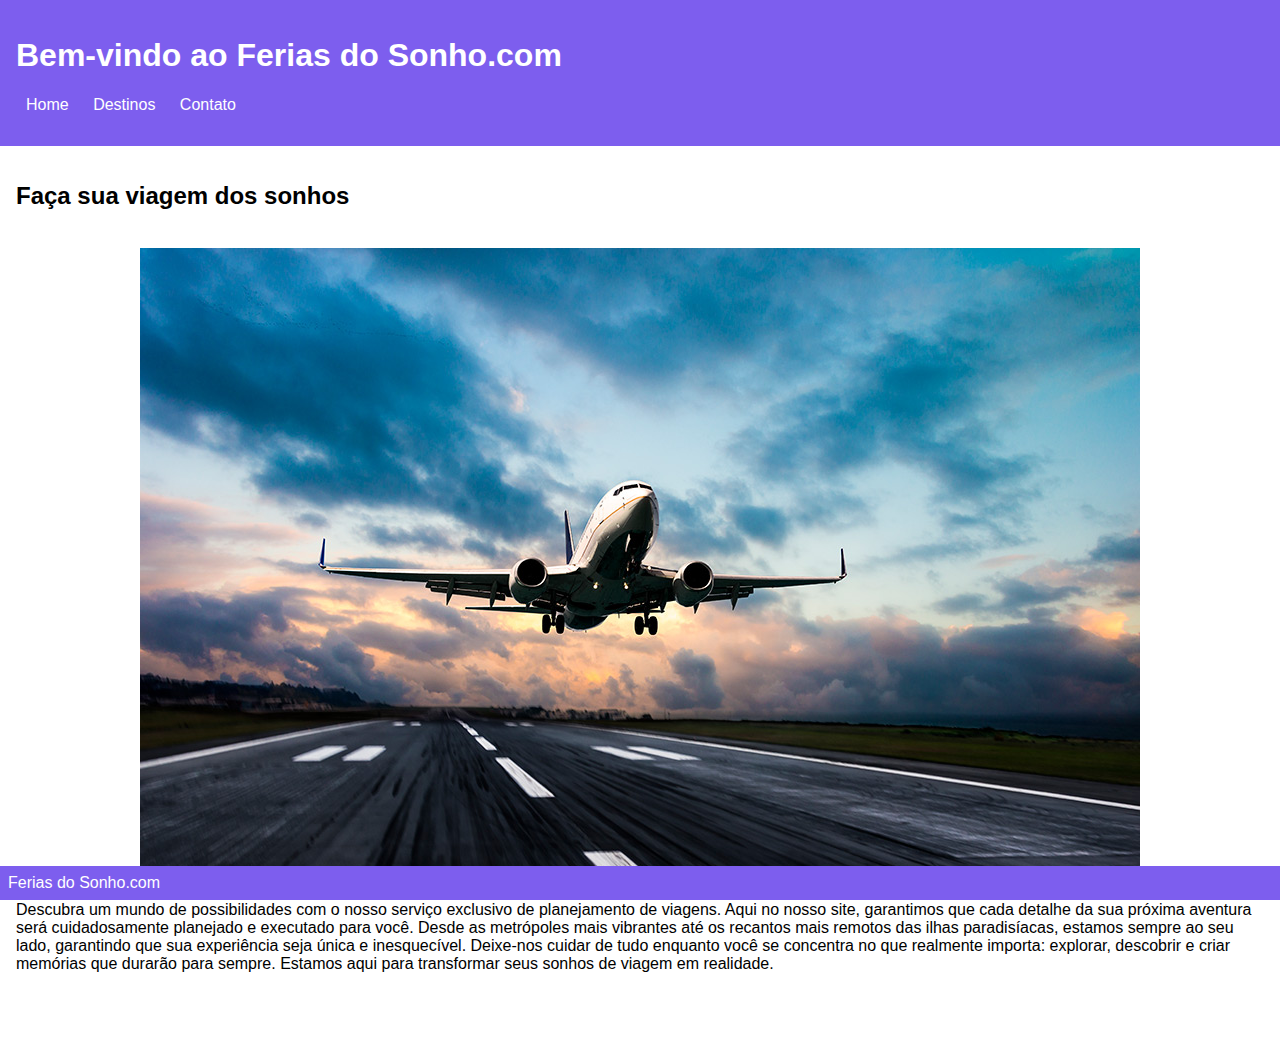
<file: index.html>
<!DOCTYPE html>
<html lang="pt-BR">

<head>
    <meta charset="UTF-8">
    <meta name="viewport" content="width=device-width, initial-scale=1.0">
    <title>Viagem/Férias - Home</title>
    <link rel="stylesheet" href="styles.css">
</head>

<body>
    <header>
        <h1>Bem-vindo ao Ferias do Sonho.com</h1>
        <nav>
            <ul>
                <li><a href="index.html">Home</a></li>
                <li><a href="destinos.html">Destinos</a></li>
                <li><a href="contato.html">Contato</a></li>
            </ul>
        </nav>
    </header>
    <main>
        <section>
            <h2>Faça sua viagem dos sonhos</h2>
            <br>
            <img src="Imagens/aviao-decolando.jpg" height="1000px" width="1000px" alt="aviao-decolando" id="aviao-decolando" class="center">
            <p>
                Descubra um mundo de possibilidades com o nosso serviço exclusivo de planejamento de viagens. Aqui no
                nosso site, garantimos que cada detalhe da sua próxima aventura será cuidadosamente planejado e
                executado para você. Desde as metrópoles mais vibrantes até os recantos mais remotos das ilhas
                paradisíacas, estamos sempre ao seu lado, garantindo que sua experiência seja única e inesquecível.
                Deixe-nos cuidar de tudo enquanto você se concentra no que realmente importa: explorar, descobrir e
                criar memórias que durarão para sempre. Estamos aqui para transformar seus sonhos de viagem em
                realidade.</p>
                <br>
                <br>
        </section>
    </main>
    <footer>
        Ferias do Sonho.com
    </footer>
</body>

</html>
</file>
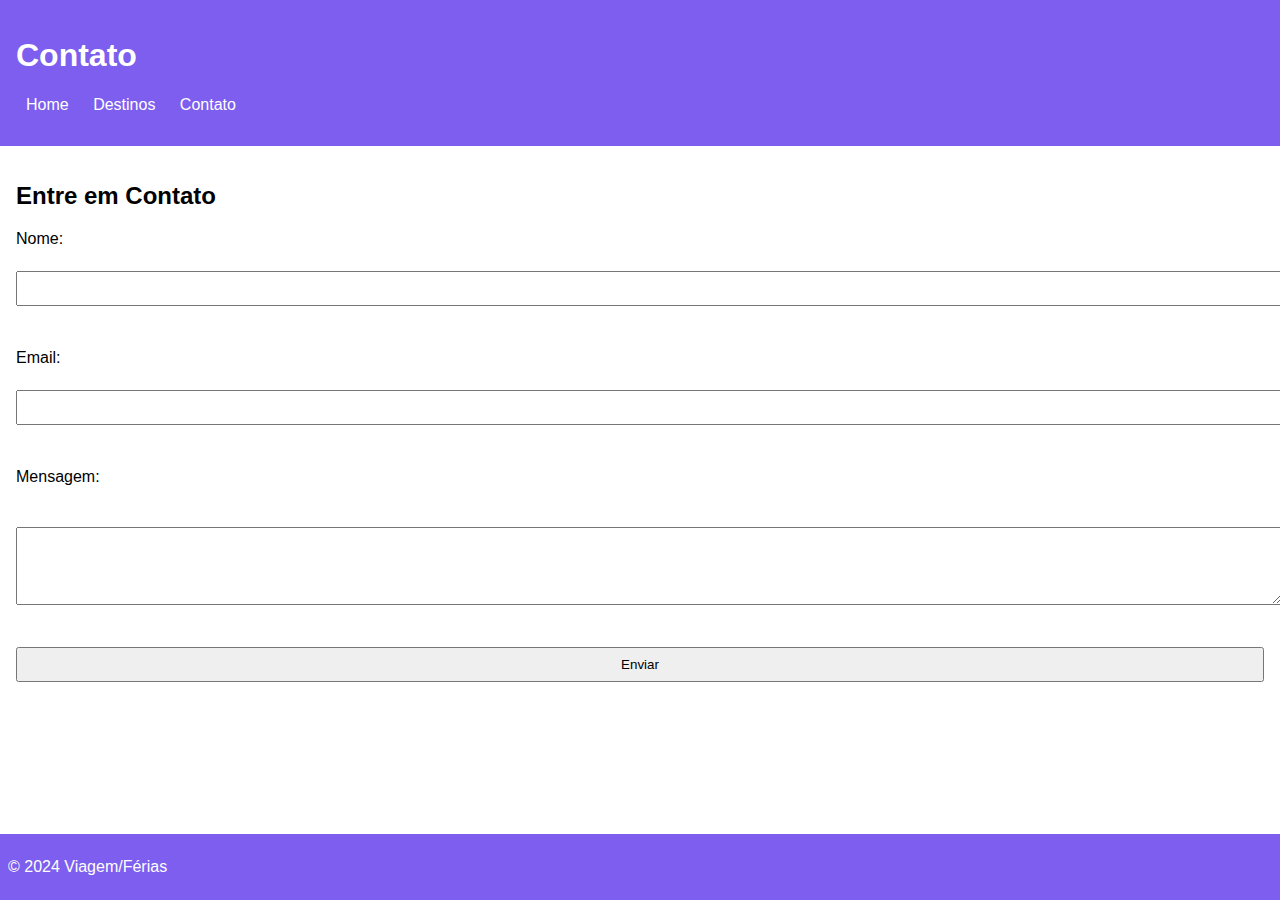
<file: contato.html>
<!DOCTYPE html>
<html lang="pt-BR">
<head>
    <meta charset="UTF-8">
    <meta name="viewport" content="width=device-width, initial-scale=1.0">
    <title>Viagem/Férias - Contato</title>
    <link rel="stylesheet" href="styles.css">
</head>
<body>
    <header>
        <h1>Contato</h1>
        <nav>
            <ul>
                <li><a href="index.html">Home</a></li>
                <li><a href="destinos.html">Destinos</a></li>
                <li><a href="contato.html">Contato</a></li>
            </ul>
        </nav>
    </header>
    <main>
        <section>
            <h2>Entre em Contato</h2>
            <form method="post" enctype="text/plain">
                <label for="nome">Nome:</label>
                <br>
                <input type="text" id="nome" name="nome" required><br>
                <br>
                <label for="email">Email:</label>
                <br>
                <input type="email" id="email" name="email" required><br>
                <br>
                <label for="mensagem">Mensagem:</label><br>
                <br>
                <textarea id="mensagem" name="mensagem" rows="4" cols="50" required></textarea><br>
                <br>
                <input type="submit" value="Enviar">
                <br>
            </form>
        </section>
    </main>
    <footer>
        <p>&copy; 2024 Viagem/Férias</p>
    </footer>
</body>
</html>
</file>
<file: styles.css>
body {
    font-family: Arial, sans-serif;
    margin: 0;
    padding: 0;
    box-sizing: border-box;
}
header {
    background-color:rgb(125, 94, 238);
    color: white;
    padding: 1rem;
    text-align: justify;
}
nav ul {
    list-style: none;
    padding: 0;
}
nav ul li {
    display: inline;
    margin: 0 10px;
}
nav ul li a {
    color: white;
    text-decoration: none;
}
main {
    padding: 1rem;
}
main img {
    max-width: 100%;
    height: auto;
}
footer {
    background-color:rgb(125, 94, 238);
    color: white;
    text-align: justify;
    padding: 0.5rem;
    position: fixed;
    bottom: 0;
    width: 100%;
}
form label {
    display: block;
    margin-top: 10px;
}
form input, form textarea {
    width: 100%;
    padding: 0.5rem;
    margin-top: 5px;
    margin-bottom: 15px;
}
.center{
    display: block;
    margin-right: auto;
    margin-left: auto;
}
@media (max-width: 600px) {
    header, footer {
        text-align: justify;
    }

    nav ul li {
        display: block;
        margin: 5px 0;
    }

    main {
        padding: 0.5rem;
    }

    form input, form textarea {
        width: 100%;
    }
}
</file>
